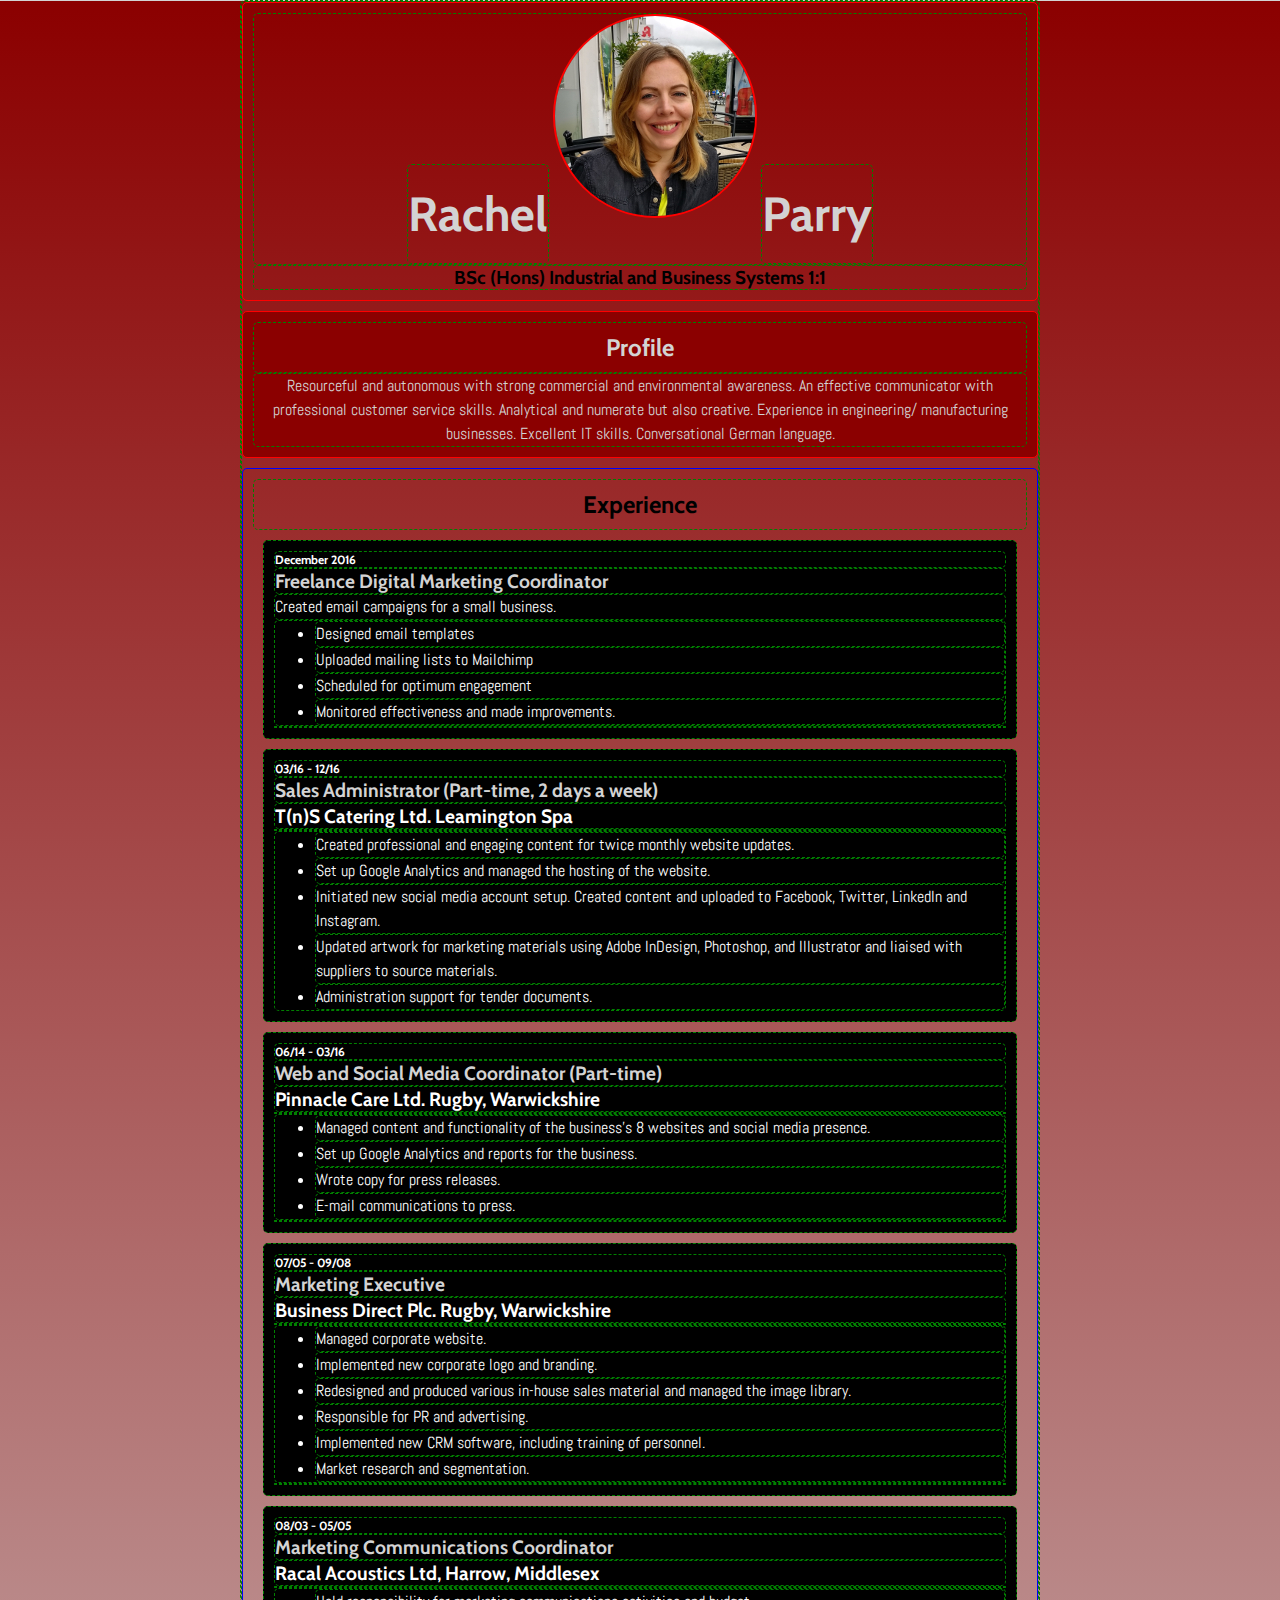
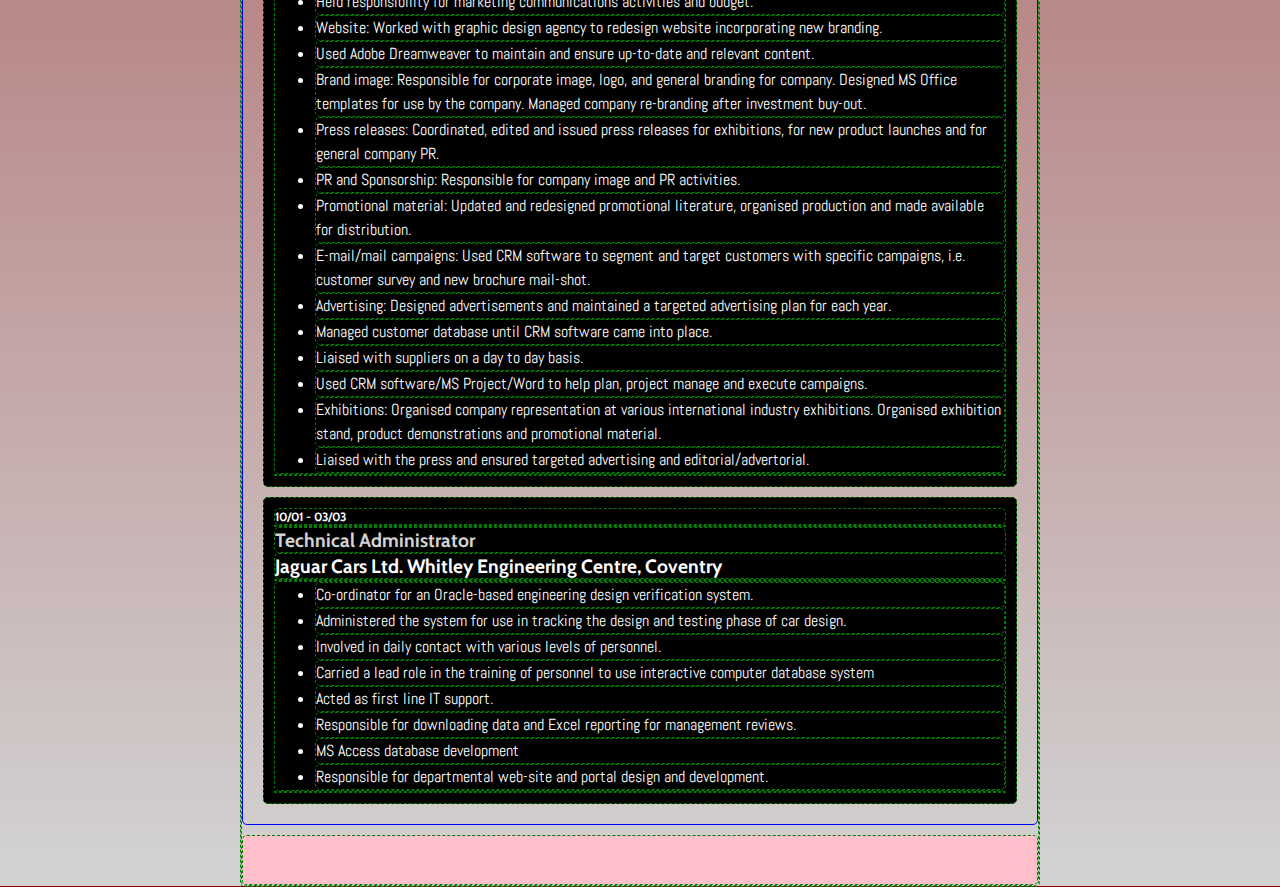
<file: index.html>
<!DOCTYPE html>
<html>
	<head>
		<link type="text/css" rel="stylesheet" href="stylesheet.css"/>
        <link href="https://fonts.googleapis.com/css?family=Abel|Cabin" rel="stylesheet">
		<title>Online Resume of Rachel Parry</title>
	</head>
	<body>
	<div id="header">
	<div id="header-image">
    <h1>Rachel</h1>
    <img class="profile_image" src="images/RachelLinkedIn2.jpg"/>
    <h1>Parry</h1>
    </div>
	<h3>BSc (Hons) Industrial and Business Systems 1:1</h3>
	</div>
	<div class="profile">
	   <h2>Profile</h2>
	   <p id="profile_description">Resourceful and autonomous with strong commercial and environmental awareness. An effective communicator with professional customer service skills. Analytical and numerate but also creative. Experience in engineering/ manufacturing businesses. Excellent IT skills. Conversational German language.</p>
    </div>
	<div class="experience">
	   <h2>Experience</h2>
		<div class="list">
	        <h4 class="date">December 2016</h4>
	        <h4 class="job_title">Freelance Digital Marketing Coordinator</h4>
            <p class="job_description">Created email campaigns for a small business. 
                <ul>
                    <li>Designed email templates</li>
                    <li>Uploaded mailing lists to Mailchimp</li>
                    <li>Scheduled for optimum engagement</li>
                    <li>Monitored effectiveness and made improvements.</li>
                </ul>
            </p>
        </div>
        <div class="list">
            <h4 class="date">03/16 - 12/16</h4><h4 class="job_title">Sales Administrator (Part-time, 2 days a week)</h4> <h4 class="company">T(n)S Catering Ltd. Leamington Spa</h4>
            <p class="job_description">
                <ul>    
                    <li>Created professional and engaging content for twice monthly website updates.</li>
                    <li>Set up Google Analytics and managed the hosting of the website.</li>
                    <li>Initiated new social media account setup. Created content and uploaded to Facebook, Twitter, LinkedIn and Instagram.</li>
                    <li>Updated artwork for marketing materials using Adobe InDesign, Photoshop, and Illustrator and liaised with suppliers to source materials.</li>
                    <li>Administration support for tender documents.</li>
                </ul>
        </div>

        <div class="list">
        <h4 class="date">06/14 - 03/16</h4><h4 class="job_title"> Web and Social Media Coordinator (Part-time)</h4><h4 class="company">Pinnacle Care Ltd. Rugby, Warwickshire</h4>
        <p class="job_description">
        <ul>
            <li>Managed content and functionality of the business's 8 websites and social media presence.</li>
            <li>
Set up Google Analytics and reports for the business.</li>
            <li>Wrote copy for press releases.</li>
            <li>E-mail communications to press.</li>
        </ul>
        </p>
        </div>
        
        <div class="list">
            <h4 class="date">07/05 - 09/08</h4><h4 class="job_title">Marketing Executive</h4><h4 class="company">Business Direct Plc. Rugby, Warwickshire</h4>
            <p class="job_description">
            <ul>

                <li>Managed corporate website.</li>
                <li>Implemented new corporate logo and branding.</li>
                <li>Redesigned and produced various in-house sales material and managed the image library.</li>
                <li>Responsible for PR and advertising.</li>
                <li>Implemented new CRM software, including training of personnel.</li>
                <li>Market research and segmentation.</li>
            </ul>
            </p>
        </div>
        <div class="list">
            <h4 class="date">08/03 - 05/05</h4> <h4 class="job_title">Marketing Communications Coordinator</h4> <h4 class="company">Racal Acoustics Ltd, Harrow, Middlesex</h4>
            <p class="job_description">
                <ul>
                    <li>Held responsibility for marketing communications activities and budget.</li>
                    <li>Website: Worked with graphic design agency to redesign website incorporating new branding.</li> 
                    <li>Used Adobe Dreamweaver to maintain and ensure up-to-date and relevant content.</li>
                    <li>Brand image: Responsible for corporate image, logo, and general branding for company. Designed MS Office templates for use by the company. Managed company re-branding after investment buy-out.</li>
                    <li>Press releases: Coordinated, edited and issued press releases for exhibitions, for new product launches and for general company PR.</li>
                    <li>PR and Sponsorship: Responsible for company image and PR activities.</li>
                    <li>Promotional material: Updated and redesigned promotional literature, organised production and made available for distribution.</li>
                    <li>E-mail/mail campaigns: Used CRM software to segment and target customers with specific campaigns, i.e. customer survey and new brochure mail-shot.</li>
                    <li>Advertising: Designed advertisements and maintained a targeted advertising plan for each year.</li>
                    <li>Managed customer database until CRM software came into place.</li>
                    <li>Liaised with suppliers on a day to day basis.</li>
                    <li>Used CRM software/MS Project/Word to help plan, project manage and execute campaigns.</li>
                    <li>Exhibitions: Organised company representation at various international industry exhibitions. Organised exhibition stand, product demonstrations and promotional material. </li>
                    <li>Liaised with the press and ensured targeted advertising and editorial/advertorial.</li>
            </ul>
            </p>
        </div>
        <div class="list">
            <h4 class="date">10/01 - 03/03<h4><h4 class="job_title"> Technical Administrator</h4><h4 class="company"> Jaguar Cars Ltd. Whitley Engineering Centre, Coventry</h4>
            <p class="job_description">
                <ul>
                    <li>Co-ordinator for an Oracle-based engineering design verification system.</li>
                    <li>Administered the system for use in tracking the design and testing phase of car design.</li>
                    <li>Involved in daily contact with various levels of personnel.</li> 
                    <li>Carried a lead role in the training of personnel to use interactive computer database system
                    <li>Acted as first line IT support.</li>
                    <li>Responsible for downloading data and Excel reporting for management reviews.</li>
                    <li>MS Access database development</li>
                    <li>Responsible for departmental web-site and portal design and development.</li>
                </ul>
            </p>
        </div>
	</div>
	<div id="footer"></div>
	</body>
</html>
</file>
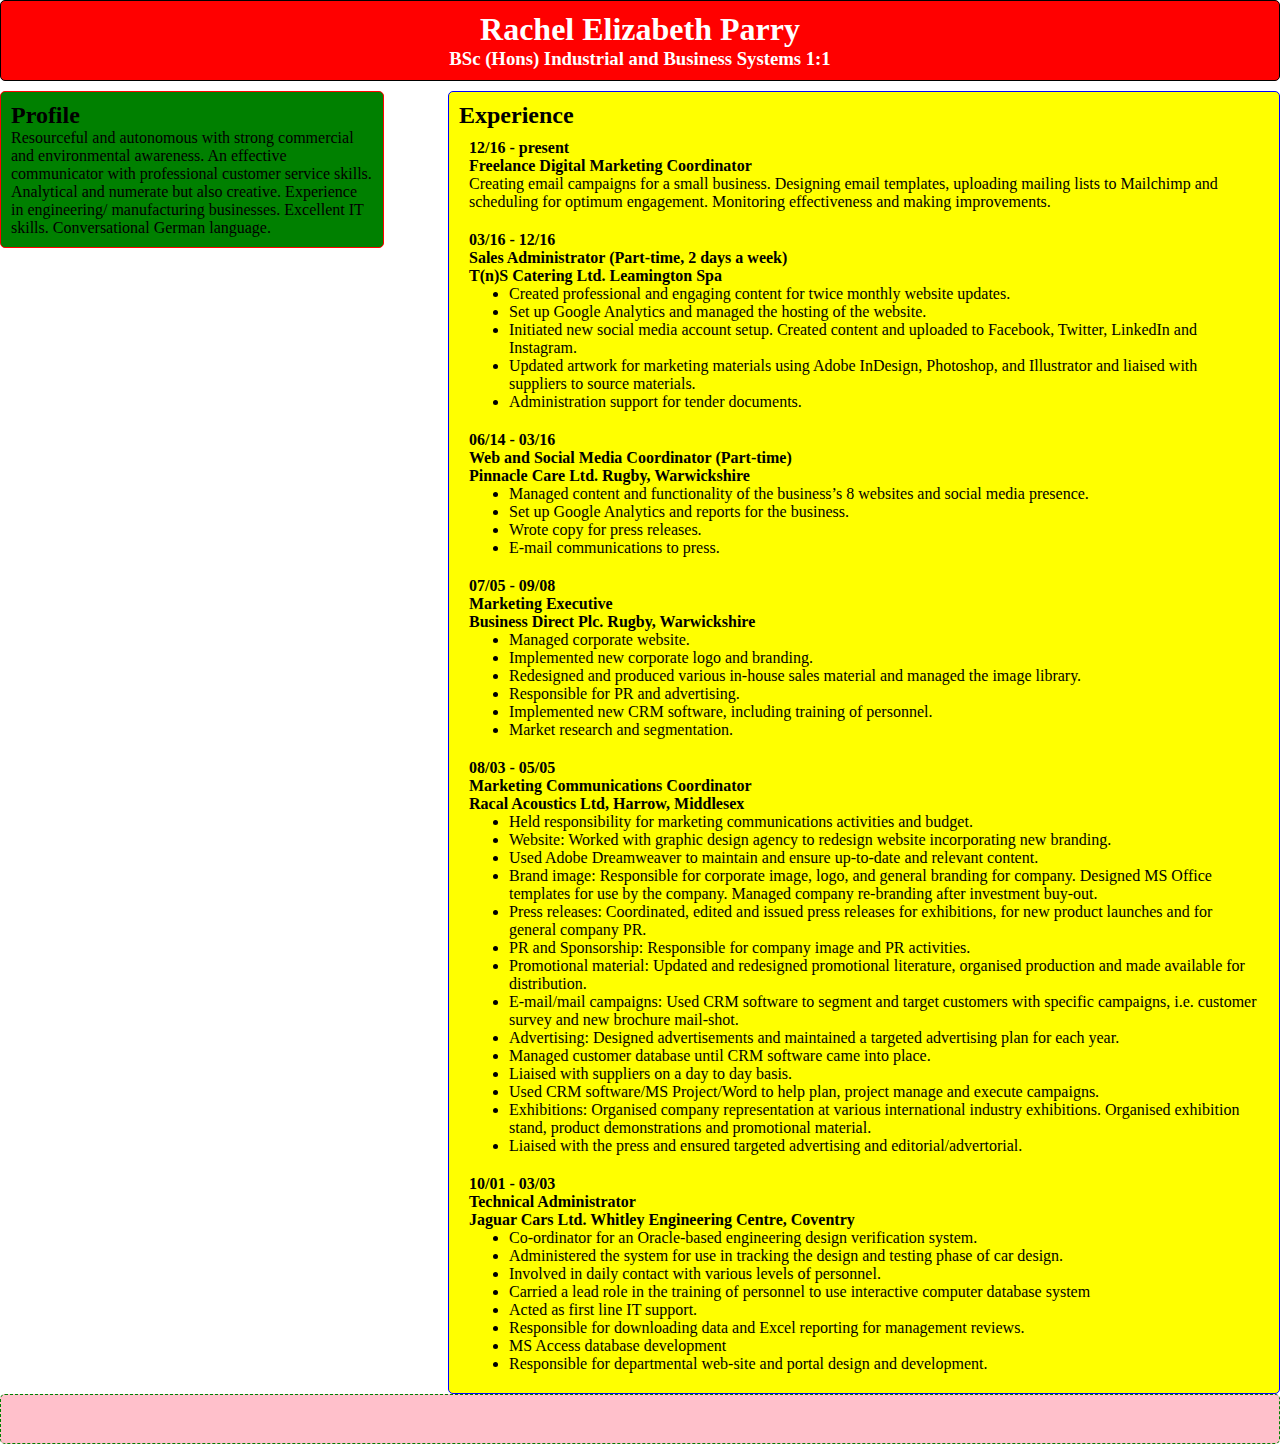
<file: master/index.html>
<!DOCTYPE html>
<html>
	<head>
		<link type="text/css" rel="stylesheet" href="stylesheet.css"/>
		<title></title>
	</head>
	<body>
	<div id="header">
	<h1>Rachel Elizabeth Parry</h1>
	<h3>BSc (Hons) Industrial and Business Systems 1:1</h3>
	</div>
	<div class="left">
	<h2>Profile</h2>
	<p>Resourceful and autonomous with strong commercial and environmental awareness. An effective communicator with professional customer service skills. Analytical and numerate but also creative. Experience in engineering/ manufacturing businesses. Excellent IT skills. Conversational German language.</p>
</div>
	<div class="right">
	<h2>Experience</h2>
		<div class="list">
	        <h4 class="date">12/16 - present</h4>
	        <h4 class="job_title">Freelance Digital Marketing Coordinator</h4>
            <p class="job_description">Creating email campaigns for a small business. Designing email templates, uploading mailing lists to Mailchimp and scheduling for optimum engagement. Monitoring effectiveness and making improvements.</p>
        </div>
        <div class="list">
            <h4 class="date">03/16 - 12/16</h4><h4 class="job_title">Sales Administrator (Part-time, 2 days a week)</h4> <h4 class="company">T(n)S Catering Ltd. Leamington Spa</h4>
            <p class="job_description">
                <ul>    
                    <li>Created professional and engaging content for twice monthly website updates.</li>
                    <li>Set up Google Analytics and managed the hosting of the website.</li>
                    <li>Initiated new social media account setup. Created content and uploaded to Facebook, Twitter, LinkedIn and Instagram.</li>
                    <li>Updated artwork for marketing materials using Adobe InDesign, Photoshop, and Illustrator and liaised with suppliers to source materials.</li>
                    <li>Administration support for tender documents.</li>
                </ul>
        </div>

        <div class="list">
        <h4 class="date">06/14 - 03/16</h4><h4 class="job_title"> Web and Social Media Coordinator (Part-time)</h4><h4 class="company">Pinnacle Care Ltd. Rugby, Warwickshire</h4>
        <p class="job_description">
        <ul>
        <li>Managed content and functionality of the business’s 8 websites and social media presence.</li>
        <li>
Set up Google Analytics and reports for the business.</li>
<li>Wrote copy for press releases.</li>
<li>E-mail communications to press.</li>
        </div>
        
        <div class="list">
            <h4 class="date">07/05 - 09/08</h4><h4 class="job_title">Marketing Executive</h4><h4 class="company">Business Direct Plc. Rugby, Warwickshire</h4>
            <ul>

                <li>Managed corporate website.</li>
                <li>Implemented new corporate logo and branding.</li>
                <li>Redesigned and produced various in-house sales material and managed the image library.</li>
                <li>Responsible for PR and advertising.</li>
                <li>Implemented new CRM software, including training of personnel.</li>
                <li>Market research and segmentation.</li>
            </ul>
        </div>
        <div class="list">
            <h4 class="date">08/03 - 05/05</h4> <h4 class="job_title">Marketing Communications Coordinator</h4> <h4 class="company">Racal Acoustics Ltd, Harrow, Middlesex</h4>
            <p class="job_description">
                <ul>
                    <li>Held responsibility for marketing communications activities and budget.</li>
                    <li>Website: Worked with graphic design agency to redesign website incorporating new branding.</li> 
                    <li>Used Adobe Dreamweaver to maintain and ensure up-to-date and relevant content.</li>
                    <li>Brand image: Responsible for corporate image, logo, and general branding for company. Designed MS Office templates for use by the company. Managed company re-branding after investment buy-out.</li>
                    <li>Press releases: Coordinated, edited and issued press releases for exhibitions, for new product launches and for general company PR.</li>
                    <li>PR and Sponsorship: Responsible for company image and PR activities.</li>
                    <li>Promotional material: Updated and redesigned promotional literature, organised production and made available for distribution.</li>
                    <li>E-mail/mail campaigns: Used CRM software to segment and target customers with specific campaigns, i.e. customer survey and new brochure mail-shot.</li>
                    <li>Advertising: Designed advertisements and maintained a targeted advertising plan for each year.</li>
                    <li>Managed customer database until CRM software came into place.</li>
                    <li>Liaised with suppliers on a day to day basis.</li>
                    <li>Used CRM software/MS Project/Word to help plan, project manage and execute campaigns.</li>
                    <li>Exhibitions: Organised company representation at various international industry exhibitions. Organised exhibition stand, product demonstrations and promotional material. </li>
                    <li>Liaised with the press and ensured targeted advertising and editorial/advertorial.</li>
            </ul>
        </div>
        <div class="list">
            <h4 class="date">10/01 - 03/03<h4><h4 class="job_title"> Technical Administrator</h4><h4 class="company"> Jaguar Cars Ltd. Whitley Engineering Centre, Coventry</h4>
            <p class="job_description">
                <ul>
                    <li>Co-ordinator for an Oracle-based engineering design verification system.</li>
                    <li>Administered the system for use in tracking the design and testing phase of car design.</li>
                    <li>Involved in daily contact with various levels of personnel.</li> 
                    <li>Carried a lead role in the training of personnel to use interactive computer database system
                    <li>Acted as first line IT support.</li>
                    <li>Responsible for downloading data and Excel reporting for management reviews.</li>
                    <li>MS Access database development</li>
                    <li>Responsible for departmental web-site and portal design and development.</li>
                </ul>
        </div>
	</div>
	<div id="footer"></div>
	</body>
</html>
</file>
<file: stylesheet.css>
* {
    margin: auto;
    box-sizing: border-box;
    border-radius: 5px;
    max-width: 800px;
    font-family: "Cabin", sans-serif;
    border: 1px dashed green;
    }

body {

    background: DarkRed; /* For browsers that do not support gradients */
    background: -webkit-linear-gradient(DarkRed, LightGrey); /* For Safari 5.1 to 6.0 */
    background: -o-linear-gradient(DarkRed, LightGrey); /* For Opera 11.1 to 12.0 */
    background: -moz-linear-gradient(DarkRed, LightGrey); /* For Firefox 3.6 to 15 */
    background: linear-gradient(DarkRed, LightGrey); /* Standard syntax */
    display: block;
}

#header {
    border: 1px solid red;
    border-radius: 5px;
    color: LightGrey;
    padding: 10px;
    width: 100%;
    text-align: center;
    margin: auto;
    display: block;
    vertical-align: middle;
    }

#header_image {
     display: block;
     vertical-align: middle;
     height: 200px;
}

    
.profile {
    border: 1px solid red;
    border-radius: 5px;
    padding: 10px;
    width: 100%;
    background-color: DarkRed;
    margin-top: 10px;
    margin-right: 10px;
    color: LightGrey;
    text-align: center;
    }
    
.experience {
    border: 1px solid blue;
    border-radius: 5px;
    padding: 10px;
    width: 100%;
    margin-top: 10px;
    }
    
#footer {
    border: 1px dashed green;
    border-radius: 5px;
    padding: 10px;
    height: 50px;
    width: 100%;
    background-color: pink;
    clear: both;
    margin-top: 10px;
    }
    
.list {
    background-color: black;
    margin: 10px;
    padding: 10px;
    color: white;
    }

.profile_image {
    border-radius: 100%;
    border: 2px solid red;
}

#profile_description {
    font-family: "Abel", sans-serif;
}

h1 {
    font-family: "Cabin", sans-serif;
    padding-top: 20px;
    padding-bottom: 20px;
    display: inline-block;
    font-size: 48px;
    height: 100%;
    vertical-align: middle;
    display: inline-block;
}

p , .job_description, li {

    font-family: "Abel", sans-serif;
    line-height: 1.5em;


}

h2 {
    padding: 10px;
    text-align: center;

}

h3 {
    color: black;
}
h4 {
    font-size:120%;

}

.date {
font-size: 0.75em;

}


.job_title {
    color: LightGrey;

}
</file>
<file: master/stylesheet.css>
* {
    margin: auto;
    box-sizing: border-box
    }

#header {
    border: 1px solid black;
    border-radius: 5px;
    color: white;
    padding: 10px;
    width: 100%;
    background-color: red;
    text-align: center;
    }
    
.left {
    border: 1px solid red;
    border-radius: 5px;
    padding: 10px;
    width: 30%;
    background-color: green;
    float: left;
    margin-top: 10px;
    margin-right: 10px;
    }
    
.right {
    border: 1px solid blue;
    border-radius: 5px;
    padding: 10px;
    max-width:65%;
    background-color: yellow;
    float: right;
    margin-top: 10px
    }
    
#footer {
    border: 1px dashed green;
    border-radius: 5px;
    padding: 10px;
    height: 50px;
    width: 100%;
    background-color: pink;
    clear: both;
    margin-top: 10px;
    }
    
.list {
    padding: 10px;
    }
</file>
